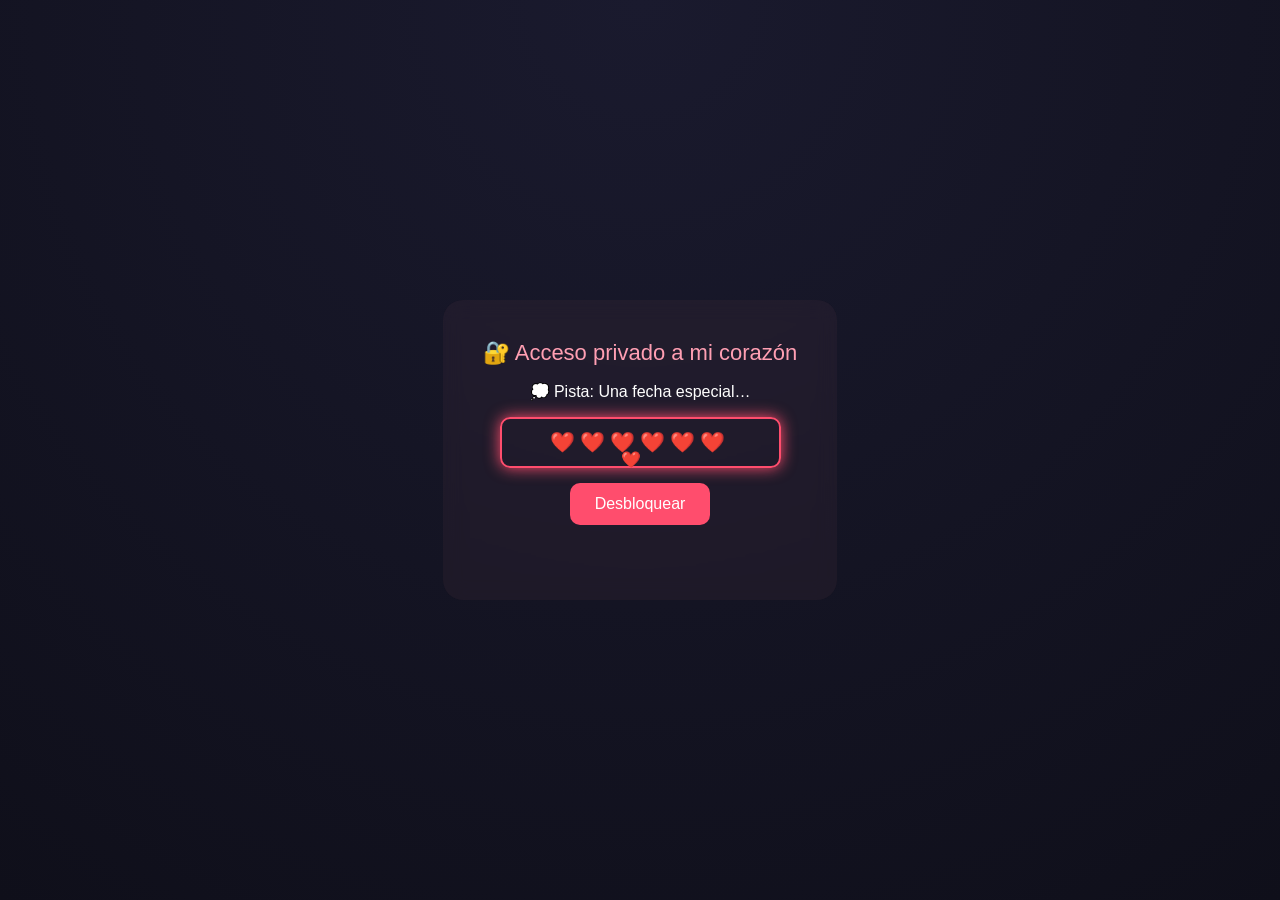
<file: index.html>
<!DOCTYPE html>
<html lang="es">
<head>
<meta charset="UTF-8">
<title>Acceso a mi corazón ❤️</title>
<link rel="stylesheet" href="css/estilo.css">
<meta name="viewport" content="width=device-width, initial-scale=1.0">
</head>

<body>

<!-- Pantalla PIN -->
<div class="contenedor" id="pantallaPin">
    <div class="titulo">🔐 Acceso privado a mi corazón</div>
    <p>💭 Pista: Una fecha especial…</p>

    <input type="password" id="pinInput" maxlength="6" placeholder="❤️❤️❤️❤️❤️❤️">
    <br>
    <button id="btn" onclick="verificarPin()">Desbloquear</button>
    <div class="mensaje" id="mensaje"></div>
    <div class="contador" id="contador"></div>
</div>

<!-- Pantalla sorpresa -->
<div class="contenedor oculto" id="sorpresa">
    <h1>Te Quiero Muchisimo ❤️</h1>
    <p>Eres mi persona favorita ✨</p>
    <p>Mejora todos los días ⚡</p>
    <p>Gracias por existir y hacerme reir. 💖</p>
    <button id="btn2" onclick="VerMomentos()">Algunos Recuerdos Juntos</button>
</div>

<!-- Pantalla momentos -->
<div class="contenedor oculto" id="momentos">
    <h2>Nuestros Momentos 💕</h2>
    <p>🌸 Nuestro primer recuerdo juntos.</p>
    <p>✨ Las risas que compartimos.</p>
    <p>💖 Cada instante a tu lado es especial.</p>
</div>

<!-- SECCIÓN COMPLETA DE FOTOS -->
<div id="seccionFotos" class="oculto">

    <div class="contenedor">
        <h2>Nuestros Recuerdos 📸💞</h2>
    </div>

    <div class="galeria">
        <img src="img/foto1.jpeg" alt="Foto 1">
        <img src="img/foto2.jpeg" alt="Foto 2">
        <img src="img/foto3.jpeg" alt="Foto 3">
        <img src="img/foto4.jpeg" alt="Foto 4">
        <img src="img/foto5.jpeg" alt="Foto 5">
        <img src="img/foto6.jpeg" alt="Foto 6">
        <img src="img/foto7.jpeg" alt="Foto 7">
        <img src="img/foto8.jpeg" alt="Foto 8">
        <img src="img/foto9.jpeg" alt="Foto 9">
        <img src="img/foto10.jpeg" alt="Foto 10">
        <img src="img/foto11.jpeg" alt="Foto 11">
        <img src="img/foto12.jpeg" alt="Foto 12">
        <img src="img/foto13.jpeg" alt="Foto 13">
        <img src="img/foto19.jpeg" alt="Foto 14">
        <img src="img/foto15.jpeg" alt="Foto 15">
        <img src="img/foto16.jpeg" alt="Foto 16">
        <img src="img/foto17.jpeg" alt="Foto 17">
        <img src="img/foto18.jpeg" alt="Foto 18">
        <img src="img/foto14.jpeg" alt="Foto 19">
        <img src="img/foto20.jpeg" alt="Foto 20">
        <img src="img/foto21.jpeg" alt="Foto 21">
        <img src="img/foto22.jpeg" alt="Foto 22">
        <img src="img/foto23.jpeg" alt="Foto 23">
        <img src="img/foto24.jpeg" alt="Foto 24">
    <!--<img src="ïmg/foto25.jpeg" alt="Foto 25">-->
    
    </div>
    <button id="btn3" onclick="VerFinal()">Mi Pensamiento</button>
</div>

<div id="pantallaFinal" class="oculto">
    <h2>💖 Mi Pensamiento 💖</h2>
        <div id="fotoRetoque" class="foto-retoque">
        <img src="img/foto25.jpeg" alt="Foto especial" id="imagenFinal">
    </div>
   

    <!----<p>Gracias por estar en mi vida ❤️</p>--->
    <!-- Contenido de la pantalla final aquí -->
      <p id="textoPensamiento"></p>
    <button id="btn4" onclick="irDespedida()">
        💌 Tengo algo más que decirte...
    </button>
    <!-- Pie de página con contador -->
     
    <footer id="contadorFooter">
        <div id="contadorFinal">Cargando...</div>
    </footer>

</div>
<script src="js/script.js"></script>

</body>
</html>
</file>
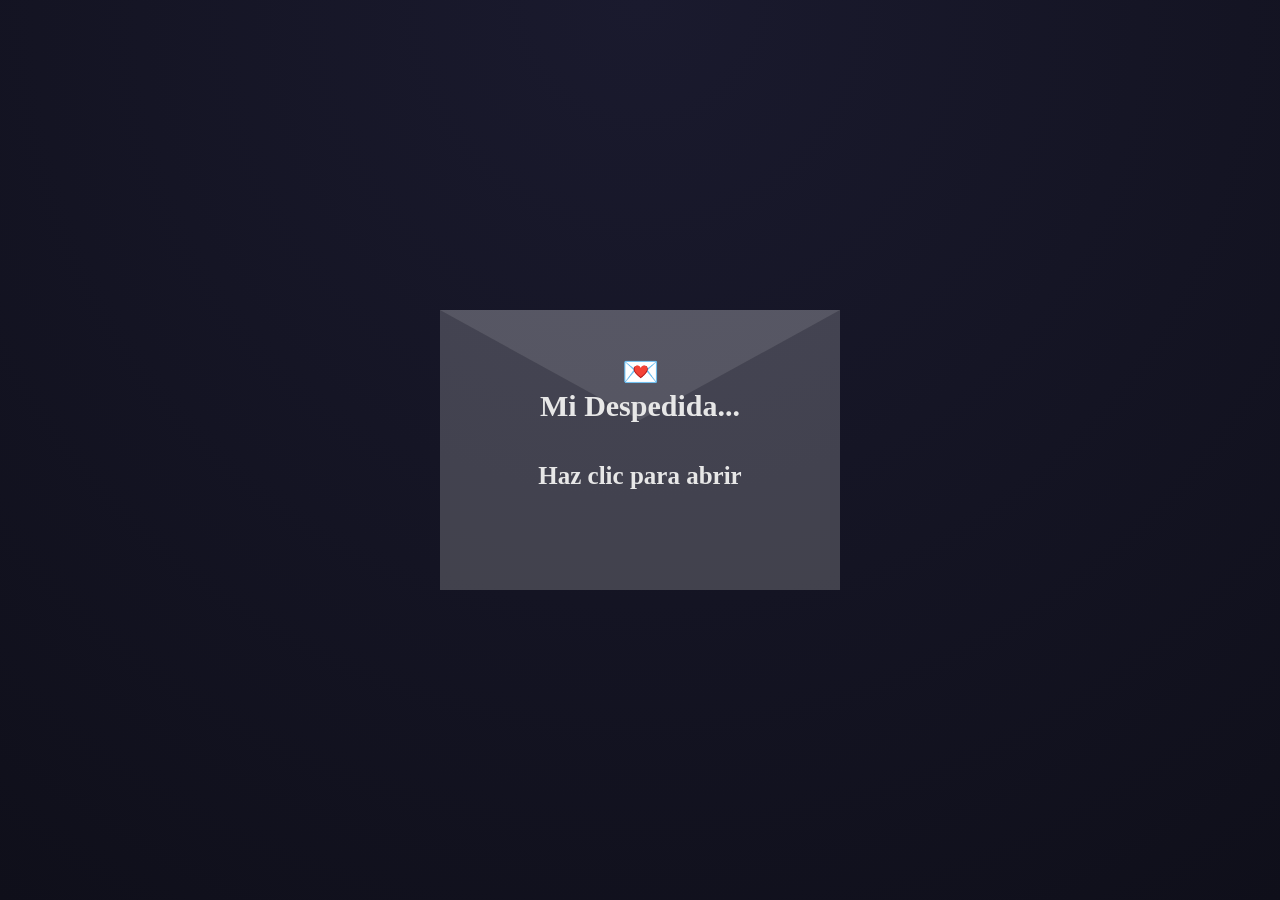
<file: despedida.html>
<!DOCTYPE html>
<html lang="es">
<head>
<meta charset="UTF-8">
<meta name="viewport" content="width=device-width, initial-scale=1.0">
<title>Una última carta</title>

<link rel="stylesheet" href="css/despedida.css">
</head>
<body>

<div class="fondo">

    <!-- Sobre -->
    <div id="sobre" class="sobre" onclick="abrirCarta()">
        <div class="tapa"></div>
        <div class="cuerpo"></div>

        <div class="textoSobre">
            💌
            <br>
            Mi Despedida...
            <br><br>
            <small>Haz clic para abrir</small>
        </div>
    </div>

    <!-- Carta -->
    <div id="carta" class="carta">

        <h2>Para ti ❤️</h2>

        <p id="texto"></p>

    </div>

</div>

<script src="js/despedida.js"></script>

</body>
</html>
</file>
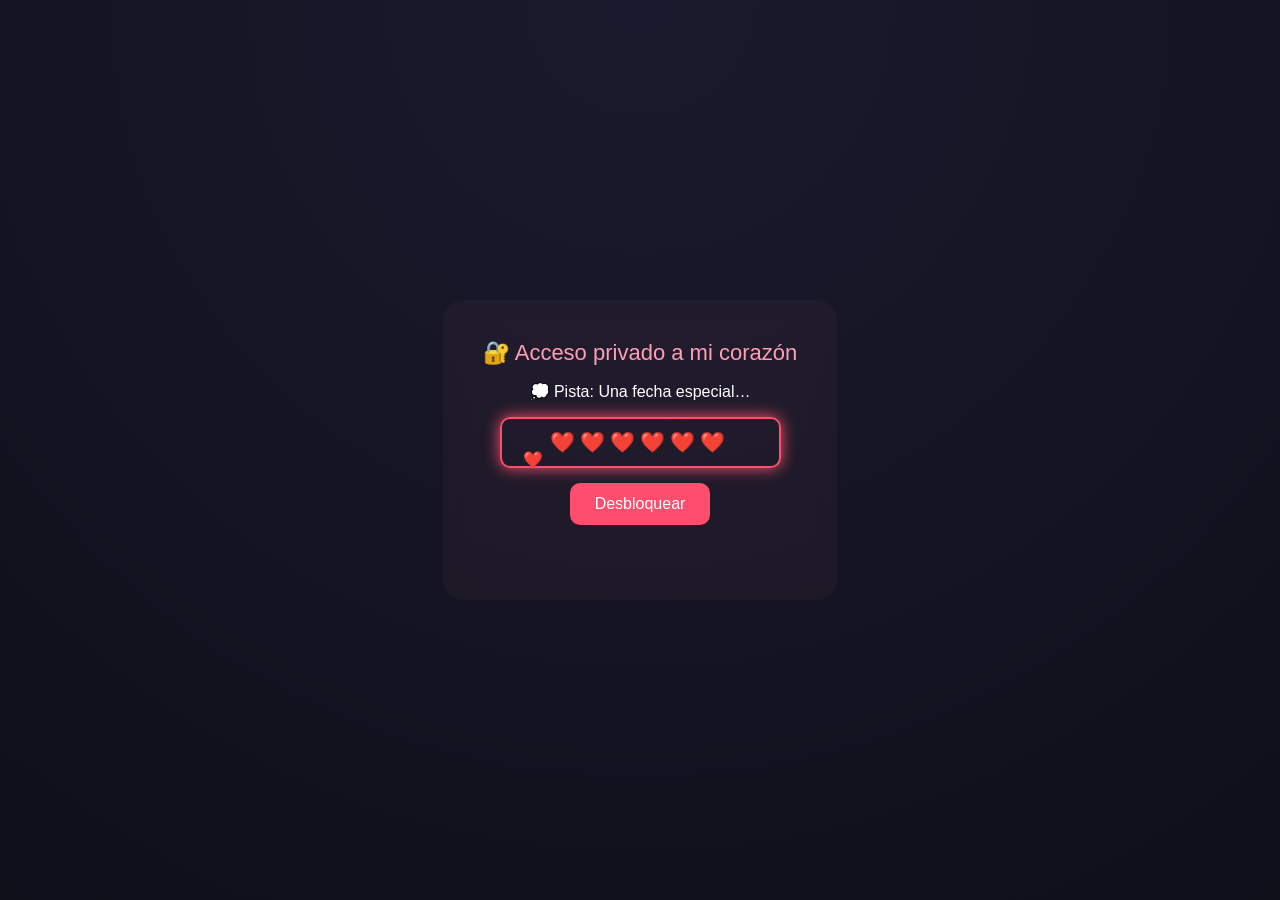
<file: felicidad.html>
<!DOCTYPE html>
<html lang="es">
<head>
<meta charset="UTF-8">
<title>Acceso a mi corazón ❤️</title>
<link rel="stylesheet" href="css/estilo.css">
<meta name="viewport" content="width=device-width, initial-scale=1.0">
</head>

<body>

<!-- Pantalla PIN -->
<div class="contenedor" id="pantallaPin">
    <div class="titulo">🔐 Acceso privado a mi corazón</div>
    <p>💭 Pista: Una fecha especial…</p>

    <input type="password" id="pinInput" maxlength="6" placeholder="❤️❤️❤️❤️❤️❤️">
    <br>
    <button id="btn" onclick="verificarPin()">Desbloquear</button>
    <div class="mensaje" id="mensaje"></div>
    <div class="contador" id="contador"></div>
</div>

<!-- Pantalla sorpresa -->
<div class="contenedor oculto" id="sorpresa">
    <h1>Te Quiero Muchisimo ❤️</h1>
    <p>Eres mi persona favorita ✨</p>
    <p>Mejora todos los días ⚡</p>
    <p>Gracias por existir y hacerme reir. 💖</p>
    <button id="btn2" onclick="VerMomentos()">Algunos Recuerdos Juntos</button>
</div>

<!-- Pantalla momentos -->
<div class="contenedor oculto" id="momentos">
    <h2>Nuestros Momentos 💕</h2>
    <p>🌸 Nuestro primer recuerdo juntos.</p>
    <p>✨ Las risas que compartimos.</p>
    <p>💖 Cada instante a tu lado es especial.</p>
</div>

<!-- SECCIÓN COMPLETA DE FOTOS -->
<div id="seccionFotos" class="oculto">

    <div class="contenedor">
        <h2>Nuestros Recuerdos 📸💞</h2>
    </div>

    <div class="galeria">
        <img src="img/foto1.jpeg" alt="Foto 1">
        <img src="img/foto2.jpeg" alt="Foto 2">
        <img src="img/foto3.jpeg" alt="Foto 3">
        <img src="img/foto4.jpeg" alt="Foto 4">
        <img src="img/foto5.jpeg" alt="Foto 5">
        <img src="img/foto6.jpeg" alt="Foto 6">
        <img src="img/foto7.jpeg" alt="Foto 7">
        <img src="img/foto8.jpeg" alt="Foto 8">
        <img src="img/foto9.jpeg" alt="Foto 9">
        <img src="img/foto10.jpeg" alt="Foto 10">
        <img src="img/foto11.jpeg" alt="Foto 11">
        <img src="img/foto12.jpeg" alt="Foto 12">
        <img src="img/foto13.jpeg" alt="Foto 13">
        <img src="img/foto19.jpeg" alt="Foto 14">
        <img src="img/foto15.jpeg" alt="Foto 15">
        <img src="img/foto16.jpeg" alt="Foto 16">
        <img src="img/foto17.jpeg" alt="Foto 17">
        <img src="img/foto18.jpeg" alt="Foto 18">
        <img src="img/foto14.jpeg" alt="Foto 19">
        <img src="img/foto20.jpeg" alt="Foto 20">
        <img src="img/foto21.jpeg" alt="Foto 21">
        <img src="img/foto22.jpeg" alt="Foto 22">
        <img src="img/foto23.jpeg" alt="Foto 23">
        <img src="img/foto24.jpeg" alt="Foto 24">
    <!--<img src="ïmg/foto25.jpeg" alt="Foto 25">-->
    
    </div>
    <button id="btn3" onclick="VerFinal()">Mi Pensamiento</button>
</div>

<div id="pantallaFinal" class="oculto">
    <h2>💖 Mi Pensamiento 💖</h2>
        <div id="fotoRetoque" class="foto-retoque">
        <img src="img/foto25.jpeg" alt="Foto especial" id="imagenFinal">
    </div>
   

    <!----<p>Gracias por estar en mi vida ❤️</p>--->
    <!-- Contenido de la pantalla final aquí -->
      <p id="textoPensamiento"></p>
    <button id="btn4" onclick="irDespedida()">
        💌 Tengo algo más que decirte...
    </button>
    <!-- Pie de página con contador -->
     
    <footer id="contadorFooter">
        <div id="contadorFinal">Cargando...</div>
    </footer>

</div>
<script src="js/script.js"></script>

</body>
</html>
</file>
<file: css/estilo.css>
body{
    margin:0;
    height:100vh;
    display:flex;
    justify-content:center;
    align-items:center;
    background: radial-gradient(circle at top, #1a1a2e, #0f0f1a);
    font-family: Arial, sans-serif;
    color:white;
    overflow:hidden;
}

.contenedor{
    background: rgba(233, 132, 132, 0.05);
    padding:40px;
    border-radius:20px;
    text-align:center;
    backdrop-filter: blur(10px);
    position:relative;
}

input{
    padding:12px;
    font-size:20px;
    border-radius:10px;
    border:2px solid #ff4d6d;
    background:transparent;
    color:white;
    text-align:center;
    letter-spacing:5px;
    outline:none;
    box-shadow: 0 0 15px #ff4d6d;
}

button{
    padding:12px 25px;
    font-size:16px;
    border:none;
    border-radius:10px;
    cursor:pointer;
    background:#ff4d6d;
    color:white;
    margin-top:15px;
    position:relative;
    transition:0.3s;
}

button:hover{
    background:#ff1e4d;
}

.mensaje{
    margin-top:15px;
    color:#ff9fb3;
    min-height:20px;
}

.heart-float{
    position:absolute;
    color:#ff4d6d;
    animation: float 3s linear infinite;
}

@keyframes float{
    0%{ transform: translateY(0px); opacity:1; }
    100%{ transform: translateY(-80px); opacity:0; }
}

.contador{
    font-size:40px;
    margin-top:20px;
    display:none;
}

.oculto{
    display:none;

}

.titulo{
    font-size:22px;
    margin-bottom:15px;
    color:#ff9fb3;
}

.oculto{
    display: none;
    background-color: #ff1e4d;
}

#btn2{
    margin-top: 20px;
    padding: 10px 25px;
    border: none;
    border-radius: 25px;
    background: linear-gradient(135deg, #ff6fb5, #ff1493);
    color: white;
    font-size: 16px;
    cursor: pointer;
    transition: 0.3s ease;
    box-shadow: 0 5px 15px rgba(255, 20, 147, 0.4);
}

#btn:hover{
    transform: scale(1.1);
    box-shadow: 0 8px 20px rgba(255, 20, 147, 0.6);
}
/*   FOTOS ANIMACION   */
.galeria{
    display: grid;
    grid-template-columns: repeat(8, 1fr); /* 8 columnas */
    gap: 15px;
    justify-content: center;
    margin-top: 20px;
}

.galeria img{
    width: 100px;
    height: 100px;
    object-fit: cover;
    border-radius: 50%; /* 🔥 las hace circulares */
    box-shadow: 0 5px 15px rgba(255, 105, 180, 0.4);
    cursor: pointer;
    transition: transform 0.3s ease;
    animation: flotar 3s ease-in-out infinite;
}

/* efecto al tocar */
.galeria img:hover{
    animation: none; /*Pausamos la flotacion*/
    transform: scale(1.5);
}

/* animación flotante */
@keyframes flotar {
    0% { transform: translateY(0px); }
    50% { transform: translateY(-8px); }
    100% { transform: translateY(0px); }
}

/* ANIMACION DE AGRANDAR LA IMAGEN*/
/* Fondo oscuro */
.visor{
    position: fixed;
    top: 0;
    left: 0;
    width: 100%;
    height: 100%;
    background: rgba(0,0,0,0.8);
    display: flex;
    justify-content: center;
    align-items: center;
    z-index: 999;
}

/* Imagen grande */
.visor img{
    max-width: 95vw;
    height: auto;
    max-height: 95vh;
    border-radius: 20px;
    box-shadow: 0 10px 30px rgba(255, 105, 180, 0.6);
    animation: zoomIn 0.5s ease;
}

/* Animación */
@keyframes zoomIn{
    from { transform: scale(0.5); opacity: 0; }
    to { transform: scale(1); opacity: 1; }

}

/*Boton 3*/
#btn3{
    display: block;       /* permite que margin auto funcione */
    margin: 20px auto 0;  /* 20px arriba, auto a los lados, 0 abajo */
    /*margin-top: 20px auto;*/
    padding: 10px;
    border: none;
    border-radius: 25px;
    background: linear-gradient(135deg, #ff6fb5, #ff1493);
    color: white;
    font-size: 16px;
    cursor: pointer;
    transition: 0.3s ease;
    box-shadow: 0 5px 15px rgba(255, 20, 147, 0.4);
}

/*Ultima pantalla*/
#pantallaFinal {
    position: relative;      /* necesario para ubicar el footer dentro */
    min-height: 400px;       /* ajustar según tu contenido */
    text-align: center;
    padding-bottom: 60px;    /* espacio para el footer */
}

#contadorFooter {
    position: absolute;
    bottom: 10px;            /* a 10px del borde inferior */
    width: 100%;
    text-align: center;
    font-size: 18px;
    color: #ff1493;
    font-weight: bold;
}
/*****************Ultima pantalla*****************/
#pantallaFinal {
    position: fixed;
    top: 50%;
    left: 50%;
    transform: translate(-50%, -50%);
    background: rgba(255,255,255,0.1);
    backdrop-filter: blur(12px);
    padding: 40px;
    border-radius: 25px;
    color: #ffe0e9;
    text-align: center;
    font-family: 'Arial', sans-serif;
    max-width: 400px;
    z-index: 2;
    box-shadow: 0 0 30px #ff4d6d;
}

#pantallaFinal h2 {
    font-size: 20px;
    margin-bottom: 20px;
    color: #ff9fb3;
}

#pantallaFinal p {
    font-size: 14px;
    line-height: 1.6;
    color: #fff0f5;
}

#contadorFooter {
    margin-top: 25px;
    font-size: 16px;
    color: #ffccd5;
}
/**********foto y gif ultima pantalla********/
.foto-retoque {
    position: relative;
    width: 205px;
    height: 205px;
    margin: 20px auto;
    border-radius: 20px; 
    overflow: hidden;
    box-shadow: 0 0 20px rgba(255, 0, 150, 0.5); 
    filter: contrast(1.2) saturate(1.3); 
    animation: zoomIn 1.5s ease-out;
}

.foto-retoque img {
    width: 100%;
    height: 100%;
    object-fit: cover;
}
</file>
<file: css/despedida.css>
body{
margin:0;
font-family:Georgia, serif;
background: radial-gradient(circle at top, #1a1a2e, #0f0f1a);
display:flex;
justify-content:center;
align-items:center;
height:100vh;
overflow:hidden;
}

/*MI DESPEDIDA*/
.cuerpo{
position:absolute;
bottom:0;
width:100%;
height:100%;
background: rgba(255,255,255,0.1);
}

.tapa{
position:absolute;
top:0;
left:0;
width:0;
height:0;
border-left:200px solid transparent;
border-right:200px solid transparent;
border-top:110px solid #FFFFFF1A;
transform-origin:top;
transition:1s;
}

.fondo{
text-align:center;
}

/* SOBRE */
.sobre{
width:400px;
height:280px;
background: rgba(255,255,255,0.1);
position:relative;
cursor:pointer;
transition:1s;
}

.textoSobre{
position:absolute;
width:100%;
top:40%;
left:50%;
transform:translate(-50%,-50%);
font-size:30px;
font-weight:bold;
color:rgb(231, 231, 231);
z-index:2;
}

/* CARTA */
.carta{
width:600px;
max-width:90%;
background: rgba(255,255,255,0.1);
padding:40px;
box-shadow:0 5px 15px rgba(255, 20, 147, 0.4);
position:absolute;
top:50%;
left:50%;
transform:translate(-50%,120%);
opacity:0;
transition:1.5s;
line-height:1.8;
font-size:20px;
border-radius:8px;
color: rgb(255, 255, 255);
}

.carta.mostrar{
transform:translate(-50%,-50%);
opacity:1;

}

.ocultar{
opacity:0;
transform:scale(.8);

}

h2{
    color: #ff9fb3;
}
</file>
